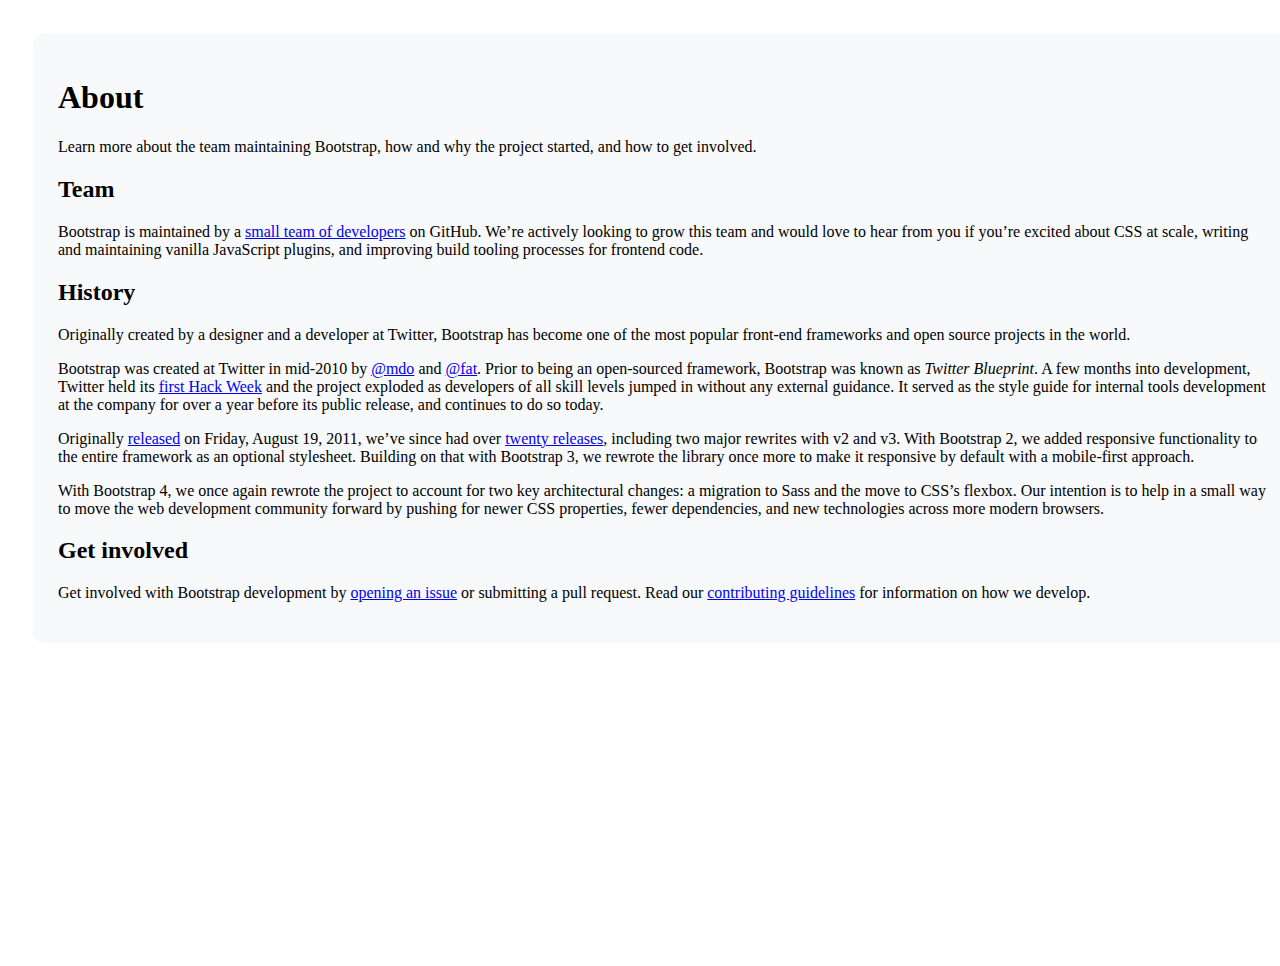
<file: About.html>
<!DOCTYPE html>
<html lang="en">

<head>
    <meta charset="UTF-8">
    <meta name="viewport" content="width=device-width, initial-scale=1.0">
    <title>Document</title>
    <link href="https://cdn.jsdelivr.net/npm/bootstrap@5.0.2/dist/css/bootstrap.min.css" rel="stylesheet"
        integrity="sha384-EVSTQN3/azprG1Anm3QDgpJLIm9Nao0Yz1ztcQTwFspd3yD65VohhpuuCOmLASjC" crossorigin="anonymous">
</head>

<body>
    <div class="container-fluid d-flex justify-content-center align-items-center" style="min-height: 100vh; padding: 25px; width: 100%;">
        <main class="col-12 col-md-9 col-xl-8 py-md-3 pl-md-5 bd-content"
            style="background-color: #f8f9fa; padding: 25px; border-radius: 10px;">
            <h1 class="bd-title" id="content">About</h1>
            <p class="bd-lead">Learn more about the team maintaining Bootstrap, how and why the project started, and how
                to get involved.</p>

            <h2 id="team"><span class="bd-content-title">Team</span></h2>
            <p>Bootstrap is maintained by a <a href="https://github.com/orgs/twbs/people">small team of developers</a>
                on GitHub. We’re actively looking to grow this team and would love to hear from you if you’re excited
                about CSS at scale, writing and maintaining vanilla JavaScript plugins, and improving build tooling
                processes for frontend code.</p>

            <h2 id="history"><span class="bd-content-title">History</span></h2>
            <p>Originally created by a designer and a developer at Twitter, Bootstrap has become one of the most popular
                front-end frameworks and open source projects in the world.</p>
            <p>Bootstrap was created at Twitter in mid-2010 by <a href="https://twitter.com/mdo">@mdo</a> and <a
                    href="https://twitter.com/fat">@fat</a>. Prior to being an open-sourced framework, Bootstrap was
                known as <em>Twitter Blueprint</em>. A few months into development, Twitter held its <a
                    href="https://blog.twitter.com/engineering/en_us/a/2010/hack-week.html">first Hack Week</a> and the
                project exploded as developers of all skill levels jumped in without any external guidance. It served as
                the style guide for internal tools development at the company for over a year before its public release,
                and continues to do so today.</p>

            <p>Originally <a href="https://blog.twitter.com/developer/en_us/a/2011/bootstrap-twitter.html">released</a>
                on <time datetime="2011-08-19 11:25">Friday, August 19, 2011</time>, we’ve since had over <a
                    href="https://github.com/twbs/bootstrap/releases">twenty releases</a>, including two major rewrites
                with v2 and v3. With Bootstrap 2, we added responsive functionality to the entire framework as an
                optional stylesheet. Building on that with Bootstrap 3, we rewrote the library once more to make it
                responsive by default with a mobile-first approach.</p>

            <p>With Bootstrap 4, we once again rewrote the project to account for two key architectural changes: a
                migration to Sass and the move to CSS’s flexbox. Our intention is to help in a small way to move the web
                development community forward by pushing for newer CSS properties, fewer dependencies, and new
                technologies across more modern browsers.</p>

            <h2 id="get-involved"><span class="bd-content-title">Get involved</span></h2>
            <p>Get involved with Bootstrap development by <a href="https://github.com/twbs/bootstrap/issues/new">opening
                    an issue</a> or submitting a pull request. Read our <a
                    href="https://github.com/twbs/bootstrap/blob/v4.4.1/.github/CONTRIBUTING.md">contributing
                    guidelines</a> for information on how we develop.</p>
        </main>
    </div>

    <script src="https://cdn.jsdelivr.net/npm/bootstrap@5.0.2/dist/js/bootstrap.bundle.min.js"
        integrity="sha384-MrcW6ZMFYlzcLA8Nl+NtUVF0sA7MsXsP1UyJoMp4YLEuNSfAP+JcXn/tWtIaxVXM"
        crossorigin="anonymous"></script>
</body>

</html>
</file>
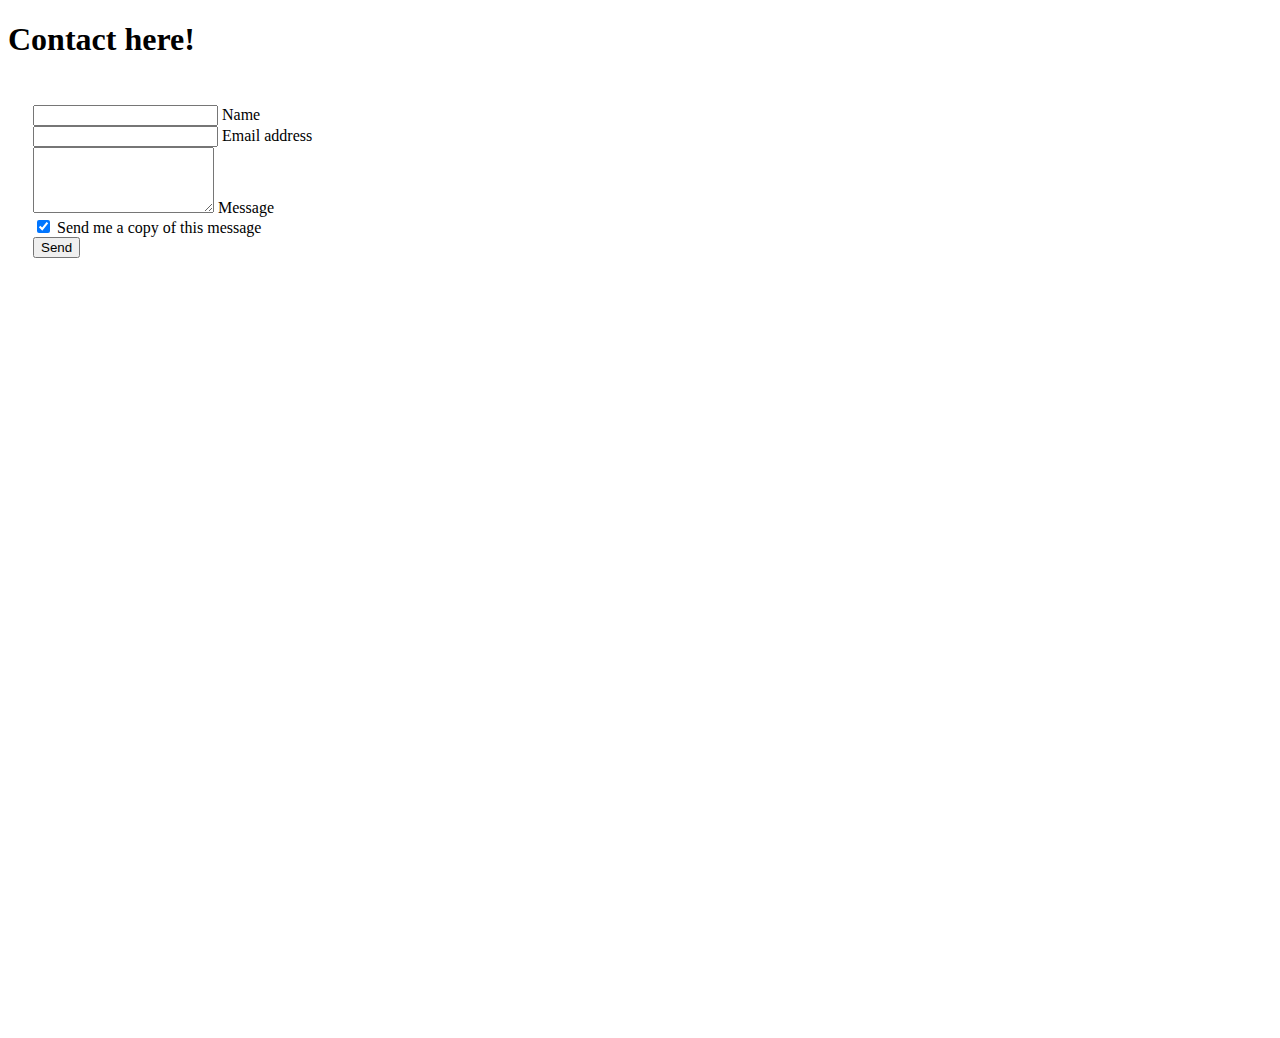
<file: Contact.html>
<!DOCTYPE html>
<html lang="en">
<head>
    <meta charset="UTF-8">
    <meta name="viewport" content="width=device-width, initial-scale=1.0">
    <title>Document</title>
</head>
<link href="https://cdn.jsdelivr.net/npm/bootstrap@5.0.2/dist/css/bootstrap.min.css" rel="stylesheet"
        integrity="sha384-EVSTQN3/azprG1Anm3QDgpJLIm9Nao0Yz1ztcQTwFspd3yD65VohhpuuCOmLASjC" crossorigin="anonymous">
    <link rel="stylesheet" href="style.css">
<body> 
    <h1>Contact here!</h1>
    <div class="container-fluid d-flex justify-content-center align-items-center" style="min-height: 100vh; padding: 25px; width: 100%;">
        <form style="width: 26rem;">
            <!-- Name input -->
            <div data-mdb-input-init class="form-outline mb-4">
              <input type="text" id="form4Example1" class="form-control" />
              <label class="form-label" for="form4Example1">Name</label>
            </div>
          
            <!-- Email input -->
            <div data-mdb-input-init class="form-outline mb-4">
              <input type="email" id="form4Example2" class="form-control" />
              <label class="form-label" for="form4Example2">Email address</label>
            </div>
          
            <!-- Message input -->
            <div data-mdb-input-init class="form-outline mb-4">
              <textarea class="form-control" id="form4Example3" rows="4"></textarea>
              <label class="form-label" for="form4Example3">Message</label>
            </div>
          
            <!-- Checkbox -->
            <div class="form-check d-flex justify-content-center mb-4">
              <input
                class="form-check-input me-2"
                type="checkbox"
                value=""
                id="form4Example4"
                checked
              />
              <label class="form-check-label" for="form4Example4">
                Send me a copy of this message
              </label>
            </div>
          
            <!-- Submit button -->
            <button data-mdb-ripple-init type="button" class="btn btn-primary btn-block mb-4">Send</button>
          </form>
    </div>
  
    
</body>
</html>
</file>
<file: style.css>
<form style="width: 22rem;">
  <!-- Name input -->
  <div data-mdb-input-init class="form-outline mb-4">
    <input type="text" id="form5Example1" class="form-control" />
    <label class="form-label" for="form5Example1">Name</label>
  </div>

  <!-- Email input -->
  <div data-mdb-input-init class="form-outline mb-4">
    <input type="email" id="form5Example2" class="form-control" />
    <label class="form-label" for="form5Example2">Email address</label>
  </div>

  <!-- Checkbox -->
  <div class="form-check d-flex justify-content-center mb-4">
    <input
      class="form-check-input me-2"
      type="checkbox"
      value=""
      id="form5Example3"
      checked
    />
    <label class="form-check-label" for="form5Example3">
      I have read and agree to the terms
    </label>
  </div>

  <!-- Submit button -->
  <button data-mdb-ripple-init type="button" class="btn btn-primary btn-block mb-4">Subscribe</button>
</form>
</file>
